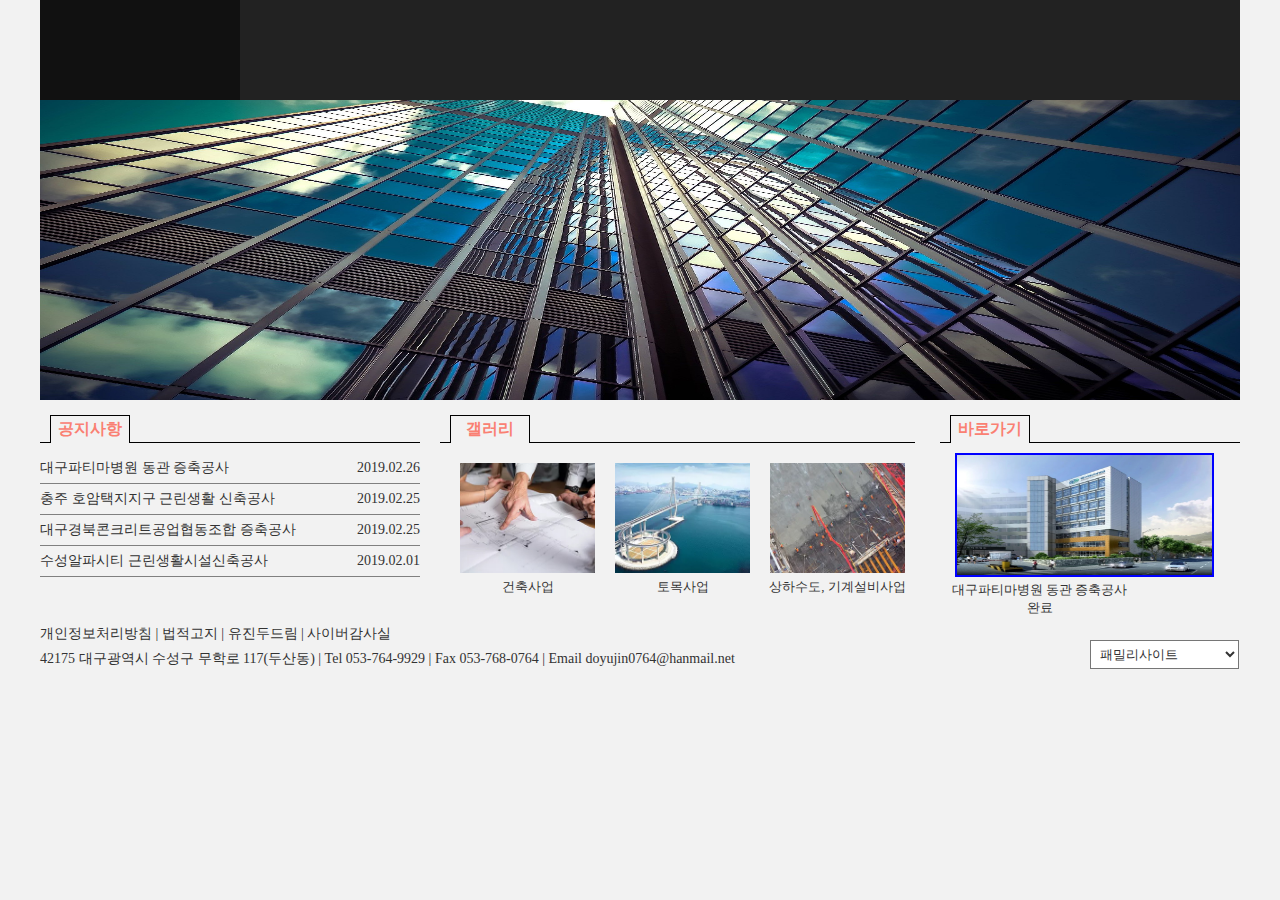
<file: exam_ujin/index.html>
<!DOCTYPE html>
<html lang="en">
<head>
    <meta charset="UTF-8">
    <title>Document</title>
    <link rel="stylesheet" href="css/style.css">
    <script src="js/jquery-1.10.1.min.js"></script>
</head>
<body>
    <div class="wrap">
        <div class="header cf">
            <div class="hlogo">

            </div>
            <div class="hlist">

            </div>
        </div>
        <div class="slide cf">
            <div class="slideList">
                <div class="slideImg">
                    <img src="images/slide_image1 (1).jpg" alt="slide1"/>
                </div>
                <div class="slideImg">
                    <img src="images/slide_image1 (2).jpg" alt="slide2"/>
                </div>
                <div class="slideImg">
                    <img src="images/slide_image1 (3).jpg" alt="slide3"/>
                </div>
            </div>
        </div> 
        <div class="section cf">
            <div class="notice">
                <div class="n_title">
                    <a href="#">공지사항</a>
                </div>
                <div class="n_content">
                    <ul>
                        <li><a href="#" class="active">대구파티마병원 동관 증축공사</a><span>2019.02.26</span></li>
                        <li><a href="#">충주 호암택지지구 근린생활 신축공사</a><span>2019.02.25</span></li>
                        <li><a href="#">대구경북콘크리트공업협동조합 증축공사</a><span>2019.02.25</span></li>
                        <li><a href="#">수성알파시티 근린생활시설신축공사</a><span>2019.02.01</span></li>
                    </ul>
                </div>
            </div>
            <div class="gallery">
                <div class="n_title">
                    <a href="#">갤러리</a>
                </div>
                <div class="n_content">
                    <div class="g_img">
                        <img src="images/sub_gallery1.jpg" alt="g_img1"/>
                        <p>건축사업</p>
                    </div>
                    <div class="g_img">
                        <img src="images/sub_gallery2.jpg" alt="g_img2"/>
                        <p>토목사업</p>
                    </div>
                    <div class="g_img">
                        <img src="images/sub_gallery3.jpg" alt="g_img3"/>
                        <p>상하수도, 기계설비사업</p>
                    </div>
                </div>
            </div>
            <div class="shortcut">
                <div class="n_title">
                    <a href="#">바로가기</a>
                </div>
                <div class="s_content">
                    <div class="s_img">
                        <img src="images/banner.jpg" alt="s_img">
                        <p>대구파티마병원 동관 증축공사 완료</p>
                    </div>
                </div>
            </div>
        </div>
        <div class="footer cf">
            <div class="fmenu">
                <p>개인정보처리방침 | 법적고지 | 유진두드림 | 사이버감사실</p>
            </div>
            <div class="copy">
                <p>
                    42175 대구광역시 수성구 무학로 117(두산동) | Tel 053-764-9929 | 
                    Fax 053-768-0764 | Email doyujin0764@hanmail.net
                </p>
            </div>
            <div class="fa">
                <select name="fasite" class="fasite">
                    <option value="#">패밀리사이트</option>
                    <option value="#">유진자동차그룹</option>
                    <option value="#">힐스테이트</option>
                    <option value="#">유진건설배구단</option>
                    <option value="#">유진건설기술교육원</option>
                </select>
            </div>
        </div>
        <div class="layerpopup">
            <h3>호암택지지구 근린생활시설 신축공사</h3>
            <img src="images/popup.jpg" alt="popup">
            <p>대지위치 : 충북 충주시 호암동 호암택지지구 C1-311-5</p>
            <button><span>X</span> 닫기</button>
        </div>
    </div>
    <script src="js/script.js"></script>
</body>
</html>
</file>
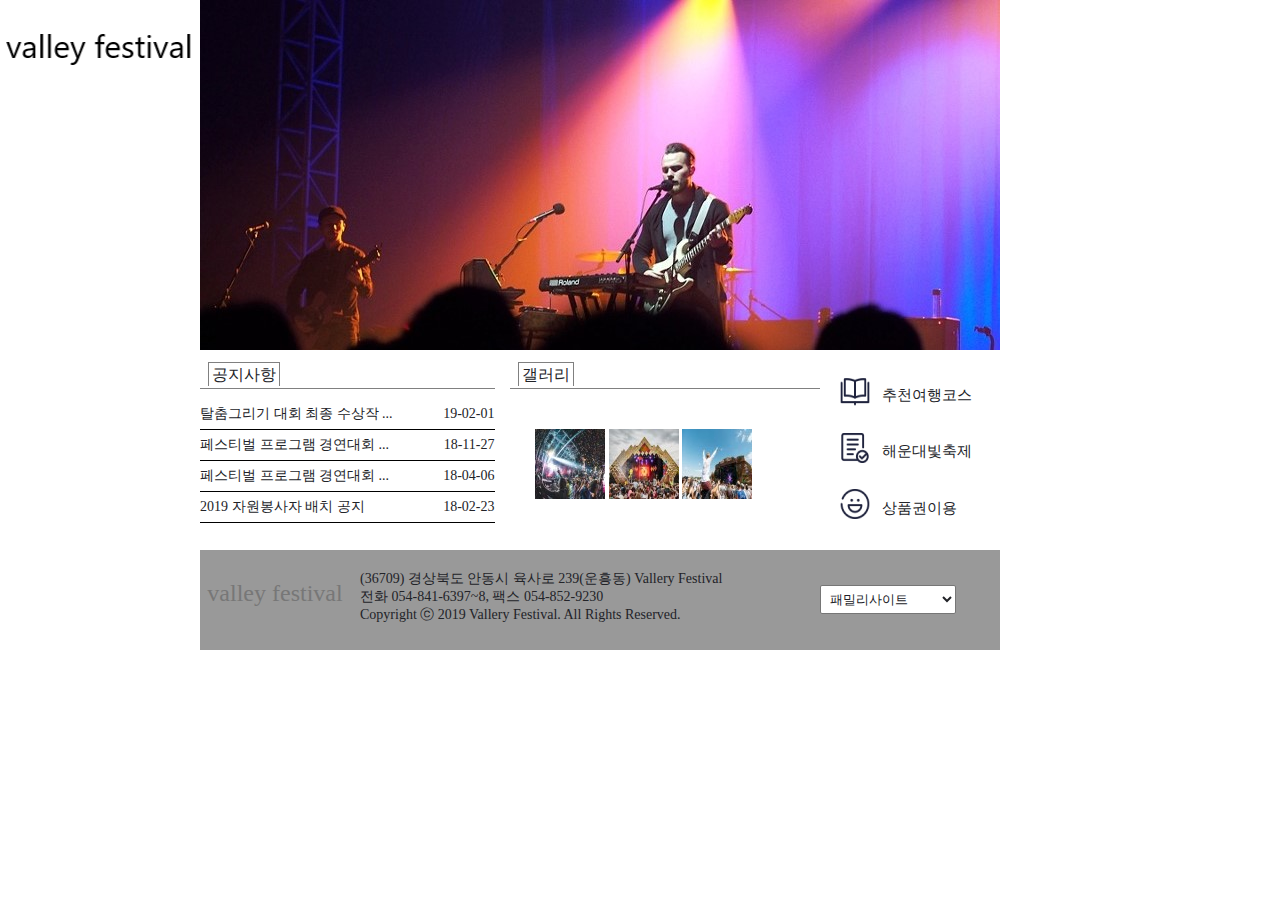
<file: exam_valley_festival/index.html>
<!DOCTYPE html>
<html lang="en">
<head>
    <meta charset="UTF-8">
    <title>Document</title>
    <link rel="stylesheet" href="css/style.css">
    <script src="js/jquery-1.10.1.min.js"></script>
</head>
<body>
    <div class="aside">
        <div class="hlogo">
            <img src="images/hlogo.png" alt="hlogo">
        </div>
        <div class="nav">

        </div>
    </div>
    <div class="wrap">
        <div class="slide">
            <div class="slideList">
                <div class="slideImg">
                    <img src="images/image1.jpg" alt="s1">
                </div>
                <div class="slideImg">
                    <img src="images/image2.jpg" alt="s2">
                </div>
                <div class="slideImg">
                    <img src="images/image3.jpg" alt="s3">
                </div>
            </div>
        </div>
        <div class="section">
            <div class="notice">
                <div class="tab_title">
                    <a href="#">공지사항</a>
                </div>
                <div class="tab_cont">
                    <ul>
                        <li><a href="#" class="active">탈춤그리기 대회 최종 수상작 ...<span>19-02-01</span></a></li>
                        <li><a href="#">페스티벌 프로그램 경연대회 ...<span>18-11-27</span></a></li>
                        <li><a href="#">페스티벌 프로그램 경연대회 ...<span>18-04-06</span></a></li>
                        <li><a href="#">2019 자원봉사자 배치 공지<span>18-02-23</span></a></li>
                    </ul>
                </div>
            </div>
            <div class="gallery">
                <div class="tab_title">
                    <a href="#">갤러리</a>
                </div>
                <div class="tab_cont1">
                    <div class="gImg">
                        <img src="images/sub_gallery1.jpg" alt="gimg1"/>
                        <img src="images/sub_gallery2.jpg" alt="gimg2"/>
                        <img src="images/sub_gallery3.jpg" alt="gimg3"/>
                    </div>
                </div>
            </div>
            <div class="shortcut">
                <div class="sImg">
                    <div class="s1">
                        <img src="images/link1.png" alt="sImg1"/>
                        <a href="#">추천여행코스</a>
                    </div>
                    <div class="s2">
                        <img src="images/link2.png" alt="sImg2"/>
                        <a href="#">해운대빛축제</a>
                    </div>
                    <div class="s3">
                        <img src="images/link3.png" alt="sImg3"/>
                        <a href="#">상품권이용</a>
                    </div>
                </div>
            </div>
        </div>
        <div class="footer">
            <div class="flogo">
                <p>valley festival</p>
            </div>
            <div class="copy">
                <p>(36709) 경상북도 안동시 육사로 239(운흥동) Vallery Festival 
                    <br> 전화 054-841-6397~8, 팩스 054-852-9230
                    <br> Copyright ⓒ 2019 Vallery Festival. All Rights Reserved.</p>
            </div>
            <div class="fa">
                <select name="fa" id="fasite">
                    <option value="#">패밀리사이트</option>
                    <option value="#">한국축제관광재단</option>
                    <option value="#">한국전통문화협회</option>
                    <option value="#">(재)한국축제협회</option>
                </select>
            </div>
        </div>
        <div class="layerpopup">
            <img src="images/popup.jpg" alt="popup">
            <button><span>X</span> 닫기</button>
        </div>
    </div>
    <script src="js/script.js"></script>
</body>
</html>
</file>
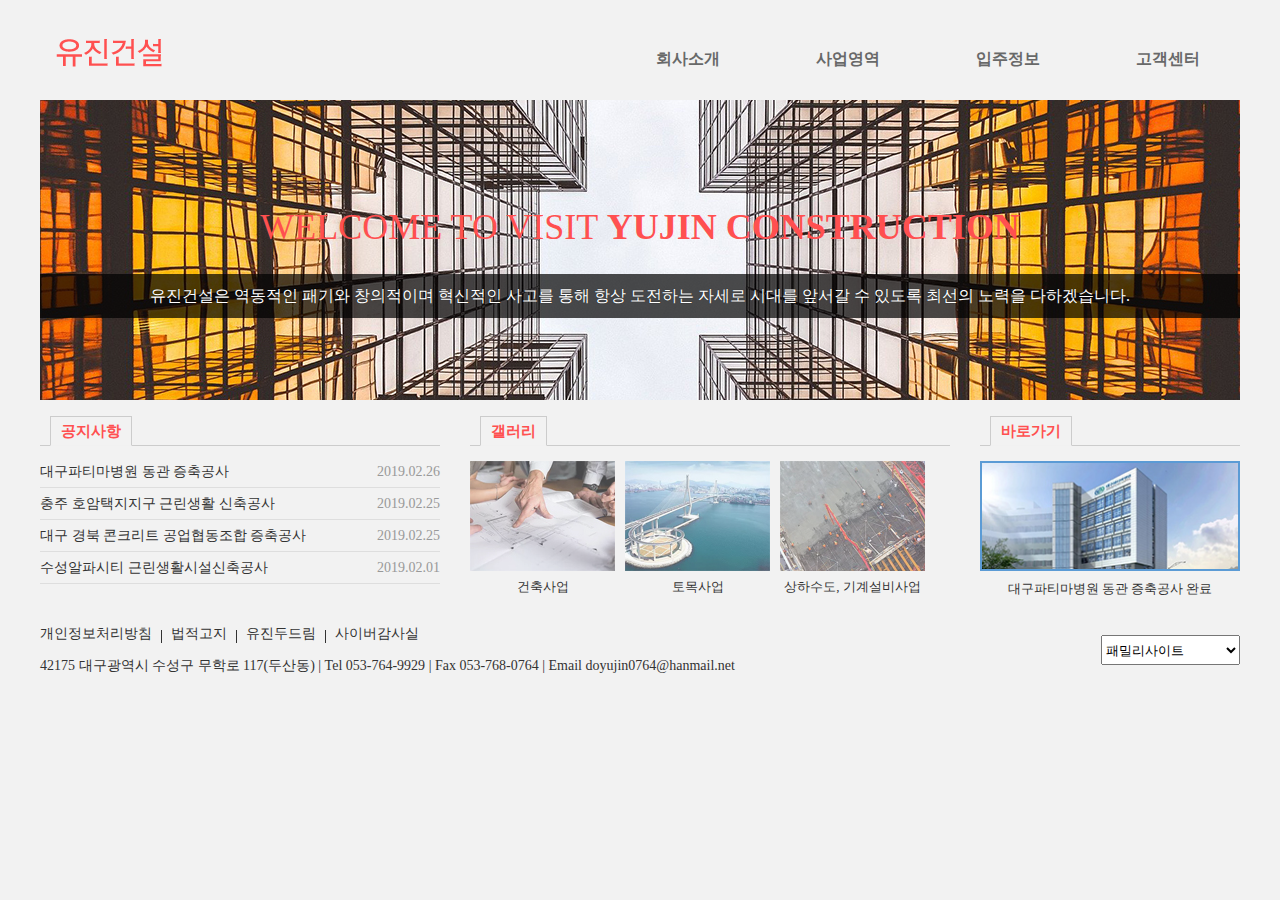
<file: ujin/5 완성/index.html>
<!DOCTYPE html>
<html lang="ko">
<head>
  <title>유진건설</title>
<meta charset="utf-8">
<link rel="stylesheet" href="css/style.css">
<script src="script/jquery-1.10.1.min.js"></script>
<script src="script/main.js"></script>
</head>

<body>
<div class="wrapper">
	<header id="header"><!-- A -->
		<div class="logo"><h1 id="logo"><a href="#"><img src="images/logo.png" alt="로고"></a></h1></div>
		<div class="menu">
			<nav id="gnb">
				<ul>
					<li>
						<a href="#">회사소개</a>
						<ul>
							<li><a href="#">인사말</a></li>
							<li><a href="#">조직구성도</a></li>
							<li><a href="#">오시는길</a></li>
						</ul>
					</li>
					<li>
						<a href="#">사업영역</a>
						<ul>
							<li><a href="#">전원주택</a></li>
							<li><a href="#">도시재생</a></li>
							<li><a href="#">인테리어</a></li>
						</ul>
					</li>
					<li>
						<a href="#">입주정보</a>
						<ul>
							<li><a href="#">입주단지</a></li>
							<li><a href="#">입주캘린더</a></li>
						</ul>
					</li>
					<li>
						<a href="#">고객센터</a>
						<ul>
							<li><a href="#">공지사항</a></li>
							<li><a href="#">건축상담</a></li>
							<li><a href="#">홍보자료실</a></li>
						</ul>
					</li>
				</ul>
			</nav>
		</div>
		<div class="menu_bg"></div>
	</div>
	<div class="slider"><!-- B -->
		<ul>
			<li><a href="#"><img src="images/image1.jpg" alt="슬라이드1"></a></li>
			<li><a href="#"><img src="images/image2.jpg" alt="슬라이드2"></a></li>
			<li><a href="#"><img src="images/image3.jpg" alt="슬라이드3"></a></li>
		</ul>
		<div class="slider_text">
			<h2>WELCOME TO VISIT <span>YUJIN CONSTRUCTION</span></h2>
			<p>유진건설은 역동적인 패기와 창의적이며 혁신적인 사고를 통해 항상 도전하는 자세로 시대를 앞서갈 수 있도록 최선의 노력을 다하겠습니다.</p>
		</div>
	</div>
	<section id="content"><!-- C -->
		<div class="content1"><!-- C.1 -->
			<div class="title"><h3>공지사항</h3></div>
			<div class="list">
				<ul>
					<li><a href="#">대구파티마병원 동관 증축공사</a><span>2019.02.26</span></li>
					<li><a href="#">충주 호암택지지구 근린생활 신축공사</a><span>2019.02.25</span></li>
					<li><a href="#">대구 경북 콘크리트 공업협동조합 증축공사</a><span>2019.02.25</span></li>
					<li><a href="#">수성알파시티 근린생활시설신축공사</a><span>2019.02.01</span></li>
				</ul>
			</div>
		</div>
		<div class="content2"><!-- C.2 -->
			<div class="title"><h3>갤러리</h3></div>
			<div class="photo">
				<ul>
					<li>
						<a href="#">
							<img src="images/sub_gallery1.jpg" alt="갤러리1">
							<br><span>건축사업</span>
						</a>
					</li>
					<li>
						<a href="#">
							<img src="images/sub_gallery2.jpg" alt="갤러리2">
							<br><span>토목사업</span>
						</a>
					</li>
					<li>
						<a href="#">
							<img src="images/sub_gallery3.jpg" alt="갤러리3">
							<br><span>상하수도, 기계설비사업</span>
						</a>
					</li>
				</ul>
			</div>
		</div>
		<div class="content3"><!-- C.3 -->
			<div class="title"><h3>바로가기</h3></div>
			<div class="banner">
				<a href="#">
					<img src="images/banner.jpg" alt="배너">
					<span>대구파티마병원 동관 증축공사 완료</span>
				</a>
			</div>
		</div>
	</section>
	<footer id="footer">
		<div class="left_content">
			<div class="footer_menu">
				<ul>
					<li><a href="#">개인정보처리방침</a></li>
					<li><a href="#">법적고지</a></li>
					<li><a href="#">유진두드림</a></li>
					<li><a href="#">사이버감사실</a></li>
				</ul>
			</div>
			<div class="copyright">
				<br>42175 대구광역시 수성구 무학로 117(두산동) | Tel <a href="#">053-764-9929</a> | Fax <a href="#">053-768-0764</a> | Email <a href="#">doyujin0764@hanmail.net</a>
			</div>
		</div>
		<div class="family_site">
			<select>
				<option seleted>패밀리사이트</option>
				<option>유진자동차그룹</option>
				<option>힐스테이트</option>
				<option>유진건설배구단</option>
				<option>유진건설기술교육원</option>
			</select>
		</div>
	</footer>
	<div class="pop">
		<div class="title">
			<h3><a href="#">호암택지지구 근린생활시설 신축공사</a></h3>
		</div>
		<div class="content">
			<div class="photo"><img src="images/popup.jpg" alt="팝업"></div>
			<div class="desc"><span>대지위치 : 충북 충주시 호암동 호암택지지구 C1-311-5</span></div>
			<div class="close"><a href="#">X 닫기</a></div>
		</div>
	</div>
</div>
</body>
</html>
</file>
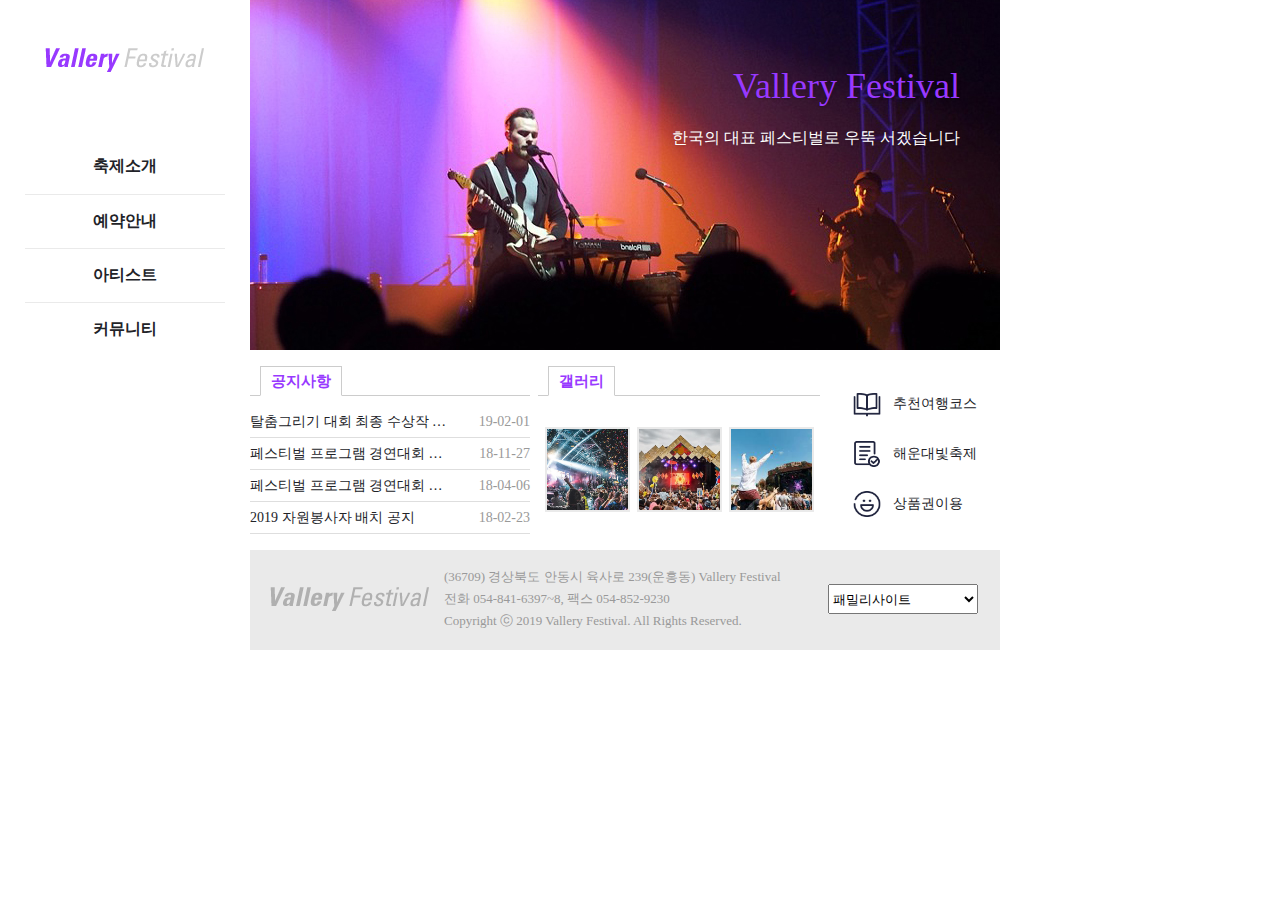
<file: valley_festival/4 완성/index.html>
<!DOCTYPE html>
<html lang="ko">
<head>
<title>Vallery Festival</title>
<meta charset="utf-8">
<link rel="stylesheet" href="css/style.css">
<script src="script/jquery-1.10.1.min.js"></script>
<script src="script/main.js">
</script>
</head>

<body>
<div class="wrapper">
	<header id="header"><!-- A -->
		<div class="logo"><h1 id="logo"><a href="#"><img src="images/logo.png" alt="로고"></a></h1></div>
		<div class="menu">
			<nav id="gnb">
				<ul>
					<li>
						<a href="#">축제소개</a>
						<ul>
							<li><a href="#">Festival소개</a></li>
							<li><a href="#">행사장 안내</a></li>
							<li><a href="#">조직위원회</a></li>
						</ul>
					</li>
					<li>
						<a href="#">예약안내</a>
						<ul>
							<li><a href="#">예약하기</a></li>
							<li><a href="#">예약확인/취소</a></li>
							<li><a href="#">단체예약문의</a></li>
						</ul>
					</li>
					<li>
						<a href="#">아티스트</a>
						<ul>
							<li><a href="#">고릴라즈</a></li>
							<li><a href="#">메이저 레이저</a></li>
							<li><a href="#">아우스게인</a></li>
							<li><a href="#">타임로드</a></li>
						</ul>
					</li>
					<li>
						<a href="#">커뮤니티</a>
						<ul>
							<li><a href="#">공지사항</a></li>
							<li><a href="#">사진갤러리</a></li>
							<li><a href="#">영상갤러리</a></li>
						</ul>
					</li>
				</ul>
			</nav>
		</div>
	</header>
	<div class="right">
		<div class="slider"><!-- B -->
			<ul>
				<li>
					<a href="#">
						<div class="slider_text"><span>Vallery Festival</span> 한국의 대표 페스티벌로 우뚝 서겠습니다</div>
						<img src="images/image1.jpg" alt="슬라이더1">
					</a>
				</li>
				<li>
					<a href="#">
						<div class="slider_text"><span>Vallery Festival</span> 음악과 함께 신명나는 KOREA!</div>
						<img src="images/image2.jpg" alt="슬라이더2">
					</a>
				</li>
				<li>
					<a href="#">
						<div class="slider_text"><span>Vallery Festival</span> 서울야경을 배경으로 아름다운 한국을 만나다</div>
						<img src="images/image3.jpg" alt="슬라이더3">
					</a>
				</li>
				<li>
					<a href="#">
						<div class="slider_text"><span>Vallery Festival</span> 한국의 대표 페스티벌로 우뚝 서겠습니다</div>
						<img src="images/image1.jpg" alt="슬라이더1">
					</a>
				</li>
			</ul>
		</div>
		<section id="content"><!-- C -->
			<div class="content1"><!-- C.1 -->
				<div class="title"><h3>공지사항</h3></div>
				<div class="list">
					<ul>
						<li><a href="#">탈춤그리기 대회 최종 수상작 발표</a><span>19-02-01</span></li>
						<li><a href="#">페스티벌 프로그램 경연대회 결선 결과</a><span>18-11-27</span></li>
						<li><a href="#">페스티벌 프로그램 경연대회 진출 현황</a><span>18-04-06</span></li>
						<li><a href="#">2019 자원봉사자 배치 공지</a><span>18-02-23</span></li>
					</ul>
				</div>
			</div>
			<div class="content2"><!-- C.2 -->
				<div class="title"><h3>갤러리</h3></div>
				<div class="gallery">
					<ul>
						<li><a href="#"><img src="images/sub_gallery1.jpg" alt="갤러리1"></a></li>
						<li><a href="#"><img src="images/sub_gallery2.jpg" alt="갤러리2"></a></li>
						<li><a href="#"><img src="images/sub_gallery3.jpg" alt="갤러리3"></a></li>
					</ul>
				</div>
			</div>
			<div class="content3"><!-- C.3 -->
				<div class="list">
					<ul>
						<li><a href="#"><img src="images/link1.png" alt="링크1"><span>추천여행코스</span></a></li>
						<li><a href="#"><img src="images/link2.png" alt="링크2"><span>해운대빛축제</span></a></li>
						<li><a href="#"><img src="images/link3.png" alt="링크3"><span>상품권이용</span></a></li>
					</ul>
				</div>
			</div>
		</section>
		<footer id="footer"><!-- D -->
			<div class="ft_logo"><a href="#"><img src="images/ft_logo.png" alt="하단 로고"></a></div>
			<div class="copyright">(36709) 경상북도 안동시 육사로 239(운흥동) Vallery Festival<br>전화 054-841-6397~8, 팩스 054-852-9230<br>Copyright ⓒ 2019 Vallery Festival. All Rights Reserved.</div>
			<div class="family_site">
				<select>
					<option selected="">패밀리사이트</option>
					<option>한국축제관광재단</option>
					<option>한국전통문화협회</option>
					<option>(재)한국축제협회</option>
				</select>
			</div>
		</footer>
	</div>
	<div class="pop">
		<img src="images/popup.jpg" alt="팝업">
		<a href="#" class="close">X 닫기</a>
	</div>
</div>
</body>
</html>
</file>
<file: exam_ujin/css/style.css>
*{
    margin: 0;
    padding: 0;
    background-color: #f2f2f2;
    color: #333;
}
ul li{
    list-style: none;
}
a{
    text-decoration: none;
}
.cf::before .cf::after{
    clear: both;
    content: '';
    display: block;
}
.wrap{
    width: 1200px;
    height: 700px;
    margin: 0 auto;
}
.header .hlogo{
    float: left;
    width: 200px;
    height: 100px;
    background: #111;
}
.header .hlist{
    float: left;
    width: 1000px;
    height: 100px;
    background: #222;
}
.slide{
    width: 1200px;
    height: 300px;
    background: #333;
    z-index: -1;
    overflow: hidden;
}
.slideList{
    display: flex;
    width: 1200px;
    height: 300px;
    z-index: -1;
}
.slideImg img{
    width: 1200px;
    height: 300px;
    z-index: -1;
}
.section .notice{
    position: relative;
    float: left;
    width: 400px;
    height: 200px;
}
.n_title{
    position: absolute;
    width: 80px;
    padding: 3px;
    margin-top: 15px;
    margin-left: 10px;
    border: 1px solid black;
    box-sizing: border-box;
    border-bottom: none;
    text-align: center;
}
.n_title a{
    color: salmon;
    font-weight: bold;
}
.n_content{
    width: 95%;
    margin-top: 42px;
    border-top: 1px solid black;
    box-sizing: border-box;
}
.n_content li{
    line-height: 30px;
    font-size: 14px;
    border-bottom: 1px solid gray;
}
.n_content li:first-child{
    margin-top: 10px;
}
.n_content li:hover{
    text-decoration: underline;
}
.n_content span{
    float: right;
}
.section .gallery{
    float: left;
    width: 500px;
    height: 200px;
}
.gallery .g_img{
    position: relative;
    display: flex;
    float: left;
}
.g_img p{
    position: absolute;
    width: 100%;
    margin-top: 135px;
    margin-left: 10px;
    text-align: center;
    font-size: 13px;
}
.g_img img{
    float: left;
    width: 135px;
    height: 110px;
    margin-top: 20px;
    margin-left: 20px;
}
.section .shortcut{
    float: left;
    width: 300px;
    height: 200px;
}
.s_img p{
    position: absolute;
    width: 14%;
    margin-left: 10px;
    text-align: center;
    font-size: 13px;
}
.s_img img{
    width: 85%;
    height: 120px;
    margin-top: 10px;
    margin-left: 15px;
    border: 2px solid blue;
}
.s_content{
    width: 100%;
    margin-top: 42px;
    border-top: 1px solid black;
    box-sizing: border-box;
}
.footer{
    float: left;
}
.footer .fmenu{
    float: left;
    width: 1000px;
    height: 50px;
}
.fmenu p{
    margin-top: 25px;
    font-size: 14px;
}
.footer .copy{
    float: left;
    width: 1000px;
    height: 50px;
}
.copy p{
    font-size: 14px;
}
.footer .fa{
    width: 200px;
    height: 100px;
    margin-left: 1000px;
}
.fasite{
    margin-top: 40px;
    margin-left: 50px;
    padding: 5px;
    background-color: #fff;
}
.layerpopup{
    display: none;
    width: 550px;
    height: 520px;
    top: 20%;
    left: 35%;
    transform: matrix();
    background: lightblue;
    position: absolute;
}
.layerpopup h3{
    font-size: 20px;
    font-weight: bold;
    padding: 15px;
    text-align: center;
    color: #fff;
    background: lightblue;
}
.layerpopup img{
    width: 530px;
    margin-left: 10px;
    padding: 0;
}
.layerpopup p{
    width: 500px;
    padding: 10px 15px;
    margin-left: 10px;
    margin-top: -5px;
    text-align: center;
}
.layerpopup button{
    cursor: pointer;
    padding: 5px 10px;
    margin-left: 480px;
    margin-top: 10px;
    border: none;
    background: none;
    font-size: 16px;
    color: #fff;
    font-weight: bold;
}
.layerpopup span{
    background: none;
    color: #fff;
    font-weight: bold;
}
</file>
<file: exam_valley_festival/css/style.css>
*{
    margin: 0;
    padding: 0;
    background-color: #fff;
    color: #222328;
}
ul li{
    list-style: none;
}
a{
    text-decoration: none;
}
.aside{
    float: left;
}
.hlogo{
    width: 200px;
    height: 100px;
    background-color: #111;
}
.nav{
    width: 200px;
    height: 550px;
}
.wrap{
    float: left;
}
.slide{
    float: left;
    width: 800px;
    height: 350px;
    overflow: hidden;
}
.slideList{
    display: flex;
    float: left;
}
.notice{
    float: left;
    width: 310px;
    height: 200px;
}
.tab_title{
    margin-top: 15px;
    margin-left: 8px;
    z-index: 1;
}
.tab_title a{
    padding: 3px;
    border: 1px solid gray;
    border-bottom: none;
}
.tab_cont{
    width: 95%;
    margin-top: 2px;
    padding-top: 10px;
    border-top: 1px solid gray;
    line-height: 30px;
    font-size: 14px;
}
.tab_cont li{
    border-bottom: 1px solid #000;
}
.tab_cont span{
    float: right;
}
.gallery{
    float: left;
    width: 310px;
    height: 200px;
}
.gImg{
    margin-top: 30px;
    margin-left: 25px;
}
.tab_cont1{
    width: 100%;
    margin-top: 2px;
    padding-top: 10px;
    border-top: 1px solid gray;
    line-height: 30px;
    font-size: 14px;
}
.shortcut{
    float: left;
    width: 180px;
    height: 200px;
}
.sImg {
    line-height: 50px;
    margin-top: 20px;
    margin-left: 20px;
}
.sImg a{
    margin-left: 8px;
    font-size: 15px;
    vertical-align: super;
}
.flogo{
    float: left;
    width: 150px;
    height: 70px;
    background-color: #999;
    text-align: center;
    padding-top: 30px;
    font-size: 24px;
}
.flogo p{
    color: #777;
    background-color: #999;

}
.copy{
    float: left;
    width: 390px;
    height: 100px;
    background-color: #999;
}
.copy p{
    padding-top: 20px;
    padding-left: 10px;
    font-size: 14px;
    background-color: #999;
}
.fa{
    float: left;
    width: 260px;
    height: 100px;
    background-color: #999;
}
.fa select{
    margin-top: 35px;
    margin-left: 80px;
    padding: 5px;
    border-radius: 2px;
}
.layerpopup{
    display: none;
}
.layerpopup img{
    position: absolute;
    left: 30%;
    top: 30%;
}
.layerpopup button{
    position: absolute;
    margin-top: 600px;
    padding: 5px;
    border: none;
    color: white;
    font-weight: bold;
    background-color: purple;
    cursor: pointer;
}
.layerpopup span{
    color: white;
    font-weight: bold;
    background-color: purple;
}
</file>
<file: ujin/5 완성/css/style.css>
@charset "utf-8";

/* Reset CSS */
body, h1, h2, h3, h4, h5, h6, p, ul, ol {
	margin: 0;
	padding: 0;
}
ul, ol {
	list-style: none;
}
a {
	text-decoration: none;
}
img {
	vertical-align: top;
}

/* ���̵忡 ��޵� CSS */
body {
	background-color: #f2f2f2;
	color: #333;
}
a {
	color: #333;
}

/* Common CSS */
#header {
	position: relative;
	margin: 0 auto;
	width: 1200px;
	height: 100px;
}
#header .logo {
	float: left;
	margin-top: 32px;
	width: 138px;
	height: 42px;
}
#header .menu {
	height: 100px;
}
#gnb {
	position: absolute;
	right: 0;
	top: 20px;
	z-index: 9999;
	height: 80px;
	overflow: hidden;
	text-align: center;
	transition: height 0.3s;
}
/* #gnb:hover, */
#gnb.active {
	height: 230px;
}
#gnb > ul > li {
	display: inline-block;
	position: relative;
	margin: 0 6px;
}
#gnb > ul > li:last-child {
	margin-right: 0;
}
#gnb > ul > li > a {
	display: block;
	padding: 0 40px;
	height: 80px;
	line-height: 78px;
	font-weight: bold;
	color: #686969;
}
#gnb > ul > li:hover > a,
#gnb > ul > li.active > a {
	background-color: #ffc000;
	color: #fff;
}
#gnb ul ul {
	position: absolute;
	width: 100%;
}
#gnb ul ul li:first-child {
	margin-top: 8px;
}
#gnb ul ul li a {
	display: block;
	padding: 10px;
	text-align: center;
	font-size: 14px;
}
#gnb ul ul li a:hover,
#gnb ul ul li a:focus {
	background-color: #fff;
	color: #686969;
}
#header .menu_bg {
	position: absolute;
	left: 0;
	top: 100px;
	z-index: 999;
	width: 100%;
	height: 0;
	background-color: #ffc000;
	transition: height 0.3s;
}
#header .menu_bg.active {
	height: 142px;
}
.slider {
	position: relative;
	margin: 0 auto;
	width: 1200px;
	height: 300px;
}
.slider li {
	position: absolute;
	left: 0;
	top: 0;
	width: 1200px;
	height: 300px;
	opacity: 1;
	transition: opacity 0.3s;
}
.slider li.active {
	opacity: 0;
}
.slider .slider_text {
	position: absolute;
	left: 0;
	top: 96px;
	width: 100%;
	text-align: center;
}
.slider .slider_text h2 {
	padding: 10px 0;
	font-size: 36px;
	font-weight: normal;
	color: #ff5050;
}
.slider .slider_text h2 span {
	font-weight: bold;
}
.slider .slider_text p {
	margin-top: 16px;
	padding: 8px 0;
	line-height: 28px;
	background-color: rgba(0,0,0,.7);
	color: #fff;
	text-shadow: 0 0 1px rgba(0,0,0,.8);
}
#content {
	margin: 0 auto;
	width: 1200px;
	height: 200px;
}
#content .content1 {
	float: left;
	margin-top: 15px;
	width: 400px;
	height: 172px;
}
#content .content1 .title {
	border-bottom: 1px solid #ccc;
}
#content .content1 .title h3 {
	display: inline-block;
	position: relative;
	top: 1px;
	margin-left: 10px;
	padding: 2px 10px;
	line-height: 24px;
	font-size: 15px;
	font-weight: bold;
	color: #ff5050;
	border: 1px solid #ccc;
	border-bottom: 1px solid #f1f1f1;
}
#content .content1 ul {
	padding: 10px 0;
}
#content .content1 li {
	height: 31px;
	border-bottom: 1px solid #dedede;
}
#content .content1 li a {
	display: block;
	float: left;
	line-height: 31px;
	font-size: 14px;
}
#content .content1 li a:hover {
	text-decoration: underline;
}
#content .content1 li span {
	display: block;
	float: right;
	line-height: 31px;
	font-size: 14px;
	color: #999;
}
#content .content2 {
	float: left;
	margin-left: 30px;
	margin-top: 15px;
	width: 480px;
	height: 185px;
}
#content .content2 .title {
	border-bottom: 1px solid #ccc;
}
#content .content2 .title h3 {
	display: inline-block;
	position: relative;
	top: 1px;
	margin-left: 10px;
	padding: 2px 10px;
	line-height: 24px;
	font-size: 15px;
	font-weight: bold;
	color: #ff5050;
	border: 1px solid #ccc;
	border-bottom: 1px solid #f1f1f1;
}
#content .content2 .photo {
	margin-top: 15px;
}
#content .content2 .photo li {
	float: left;
	margin-left: 10px;
	text-align: center;
}
#content .content2 .photo li:first-child {
	margin-left: 0;
}
#content .content2 .photo li a img {
	opacity: 0.7;
	transition: opacity 0.3s;
}
#content .content2 .photo ul li a:hover img,
#content .content2 .photo ul li a:focus img {
	opacity: 1;
}
#content .content2 .photo ul li a span {
	display: block;
	margin-top: 7px;
	font-size: 13px;
}
#content .content3 {
	float: left;
	margin-left: 30px;
	margin-top: 15px;
	width: 260px;
}
#content .content3 .title {
	border-bottom: 1px solid #ccc;
}
#content .content3 .title h3 {
	display: inline-block;
	position: relative;
	top: 1px;
	margin-left: 10px;
	padding: 2px 10px;
	line-height: 24px;
	font-size: 15px;
	font-weight: bold;
	color: #ff5050;
	border: 1px solid #ccc;
	border-bottom: 1px solid #f1f1f1;
}
#content .content3 .banner {
	margin-top: 15px;
	text-align: center;
}
#content .content3 .banner a img {
	width: 260px;
	border: 2px solid #5b9bd5;
	box-sizing: border-box;
}
#content .content3 .banner a span {
	display: block;
	margin-top: 9px;
	font-size: 13px;
}
#footer {
	margin: 0 auto;
	padding: 20px 0; 
	width: 1200px;
	height: 100px;
	box-sizing: border-box;
}
#footer .left_content {
	float: left;
}
#footer .left_content .footer_menu ul li {
	display: inline-block;
	position: relative;
}
#footer .left_content .footer_menu ul li::after {
	content: "";
	display: block;
	position: absolute;
	right: 0;
	top: 10px;
	z-index: 30;
	width: 1px;
	height: 13px;
	background-color: #333;
}
#footer .left_content .footer_menu ul li:last-child::after {
	display: none;
}
#footer .left_content .footer_menu ul li a {
	display: block;
	padding: 5px 10px 5px 5px;
	font-size: 14px;
}
#footer .left_content .footer_menu ul li:first-child a {
	padding-left: 0;
}
#footer .left_content .copyright {
	line-height: 12px;
	font-size: 14px;
}
#footer .family_site {
	float: right;
	margin-top: 15px;
}
#footer .family_site select {
	height: 30px;
}
.pop {
	display: none;
	position: absolute;
	left: 50%;
	top: 50%;
	z-index: 10000;
	margin-left: -286px;
	margin-top: -265px;
	padding: 10px;
	width: 572px;
	height: 530px;
	background-color: #5b9bd5;
}
.pop .title a {
	display: block;
	margin-bottom: 10px;
	padding: 10px 0;
	text-align: center;
	color: #fff;
}
.pop .content .desc {
	padding: 10px 0;
	text-align: center;
	background-color: #fff;
}
.pop .content .close {
	margin-top: 4px;
	height: 28px;
	text-align: right;
}
.pop .content .close a {
	display: inline-block;
	padding: 5px;
	font-size: 14px;
	font-weight: bold;
	color: #fff;
}
</file>
<file: valley_festival/4 완성/css/style.css>
@charset "utf-8";

/* Reset CSS */
body, h1, h2, h3, h4, h5, h6, p, ul, ol {
	margin: 0;
	padding: 0;
}
ul, ol {
	list-style: none;
}
a {
	text-decoration: none;
}
img {
	vertical-align: top;
}

/* 가이드에 언급된 CSS */
body {
	background-color: #fff;
	color: #222328;
}
a {
	color: #222328;
}

/* Common CSS */
.wrapper {
	width: 1000px;
}
#header {
	float: left;
	width: 250px;
	height: 650px;
}
#header .logo {
	margin: 0 auto;
	margin-top: 40px;
	width: 200px;
	height: 40px;
}
#gnb {
	margin: 0 auto;
	margin-top: 60px;
	width: 200px;
	text-align: center;
	background-color: #fff;
}
#gnb > ul > li {
	position: relative;
}
#gnb > ul > li > a {
	display: block;
	padding: 0 40px;
	height: 54px;
	line-height: 52px;
	font-weight: bold;
	border-top: 1px solid #eaeaea;
	box-sizing: border-box;
}
#gnb > ul > li:first-child > a {
	border-top: none;
}
#gnb > ul > li:hover > a,
#gnb > ul > li.active > a {
	background-color: #f4f4f4;
}
#gnb ul ul {
	display: none;
	position: absolute;
	right: -190px;
	top: 0;
	z-index: 9999;
	padding-top: 4px;
	width: 200px;
	height: 300px;
	background-color: #9839ff;
	color: #fff;
	box-sizing: border-box;
}
#gnb ul ul a {
	display: block;
	line-height: 45px;
	font-size: 14px;
	font-weight: bold;
	color: #fff;
}
#gnb ul ul a:hover,
#gnb ul ul a:focus {
	background-color: #fff;
	color: #222328;
}
.right {
	float: left;
	width: 750px;
	height: 650px;
}
.slider {
	position: relative;
	width: 750px;
	height: 350px;
	overflow: hidden;
}
.slider ul {
	position: absolute;
	left: 0;
	top: 0;
	width: 3000px;
	height: 350px;
}
.slider ul li {
	position: relative;
	float: left;
	width: 750px;
	height: 350px;
}
.slider ul li img {
	width: 750px;
	height: 350px;
}
.slider ul li .slider_text {
	position: absolute;
	right: 40px;
	top: 50px;
	line-height: 2;
	text-align: right;
	font-size: 16px;
	color: #fff;
	text-shadow: 1px 1px 3px rgba(0,0,0,.2);
}
.slider ul li .slider_text span {
	display: block;
	font-size: 36px;
	font-weight: normal;
	color: #9839ff;
}
#content {
	width: 750px;
	height: 200px;
}
#content .title {
	border-bottom: 1px solid #ccc;
}
#content .title h3 {
	display: inline-block;
	position: relative;
	top: 1px;
	margin-left: 10px;
	padding: 2px 10px;
	line-height: 24px;
	font-size: 15px;
	font-weight: bold;
	color: #9839ff;
	border: 1px solid #ccc;
	border-bottom: 1px solid #fff;
}
#content .content1 {
	float: left;
	margin-top: 15px;
	width: 280px;
	height: 172px;
}
#content .content1 ul {
	padding: 10px 0;
}
#content .content1 li {
	height: 31px;
	border-bottom: 1px solid #dedede;
}
#content .content1 li a {
	display: block;
	float: left;
	width: 200px;
	overflow: hidden;
	line-height: 31px;
	white-space: nowrap;
	font-size: 14px;
	text-overflow: ellipsis;
}
#content .content1 li a:hover {
	text-decoration: underline;
}
#content .content1 li span {
	display: block;
	float: right;
	line-height: 31px;
	font-size: 14px;
	color: #999;
}
#content .content2 {
	float: left;
	margin-left: 8px;
	margin-top: 15px;
	width: 282px;
	height: 185px;
}
#content .content2 .gallery {
	margin-top: 15px;
	text-align: center;
}
#content .content2 .gallery li {
	display: inline-block;
	margin-left: 3px;
	margin-top: 16px;
	width: 85px;
	border: 2px solid #eaeaea;
	box-sizing: border-box;
}
#content .content2 .gallery li:first-child {
	margin-left: 0;
}
#content .content2 .gallery li a img {
	max-width: 100%;
}
#content .content3 {
	float: left;
	margin-left: 8px;
	margin-top: 15px;
	width: 172px;
	height: 172px;
}
#content .content3 .list {
	padding-left: 25px;
	padding-top: 26px;
}
#content .content3 li {
	margin-top: 24px;
}
#content .content3 li:first-child {
	margin-top: 0;
}
#content .content3 li a {
	display: block;
}
#content .content3 img {
	width: 28px;
	vertical-align: middle;
}
#content .content3 li span {
	margin-left: 12px;
	font-size: 14px;
}
#footer {
	padding: 16px 0;
	width: 750px;
	height: 100px;
	background-color: #eaeaea;
	box-sizing: border-box;
}
#footer .ft_logo {
	display: inline-block;
	margin-left: 20px;
	width: 160px;
	vertical-align: middle;
}
#footer .copyright {
	display: inline-block;
	margin-left: 10px;
	width: 380px;
	vertical-align: middle;
	line-height: 22px;
	font-size: 13px;
	color: #999;
}
#footer .family_site {
	display: inline-block;
	vertical-align: middle;
}
#footer .family_site select {
	width: 150px;
	height: 30px;
}
.pop {
	display: none;
	position: absolute;
	left: 50%;
	top: 50%;
	z-index: 10000;
	margin-left: -300px;
	margin-top: -200px;
	width: 600px;
	height: 400px;
}
.pop .close {
	display: block;
	position: absolute;
	right: 20px;
	bottom: 20px;
	padding: 5px 10px;
	font-size: 14px;
	font-weight: bold;
	background-color: #9839ff;
	color: #fff;
}
</file>
